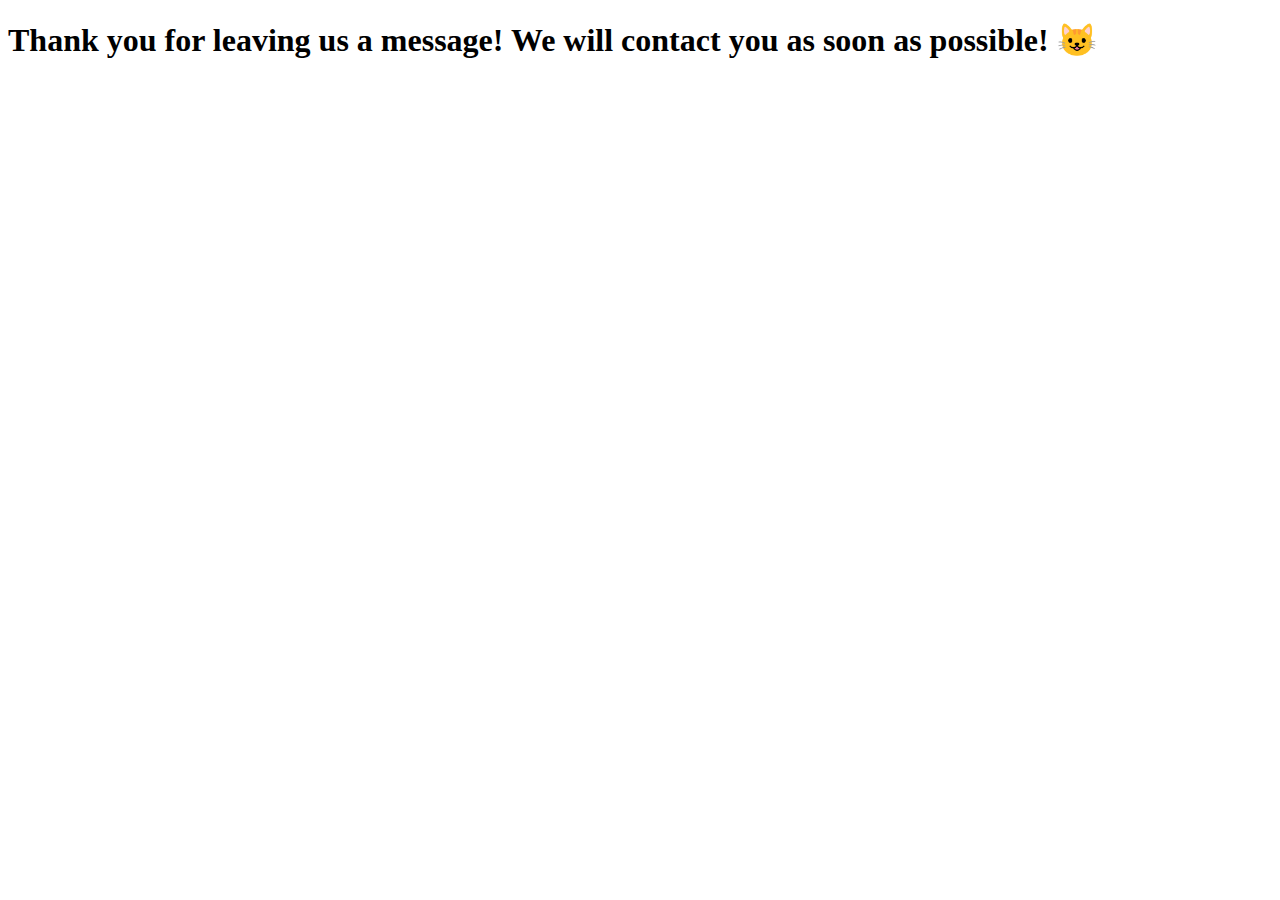
<file: thank you.html>
<!DOCTYPE html>
<html lang="en">
<head>
    <meta charset="UTF-8">
    <meta http-equiv="X-UA-Compatible" content="IE=edge">
    <meta name="viewport" content="width=device-width, initial-scale=1.0">
    <title>Thank you!</title>
    <style>
        @import url('https://fonts.googleapis.com/css2?family=Roboto:wght@400;700&display=swap');
    </style>
</head>
<body>
    <h1>Thank you for leaving us a message!
        We will contact you as soon as possible! 😺
    </h1>
</body>
</html>
</file>
